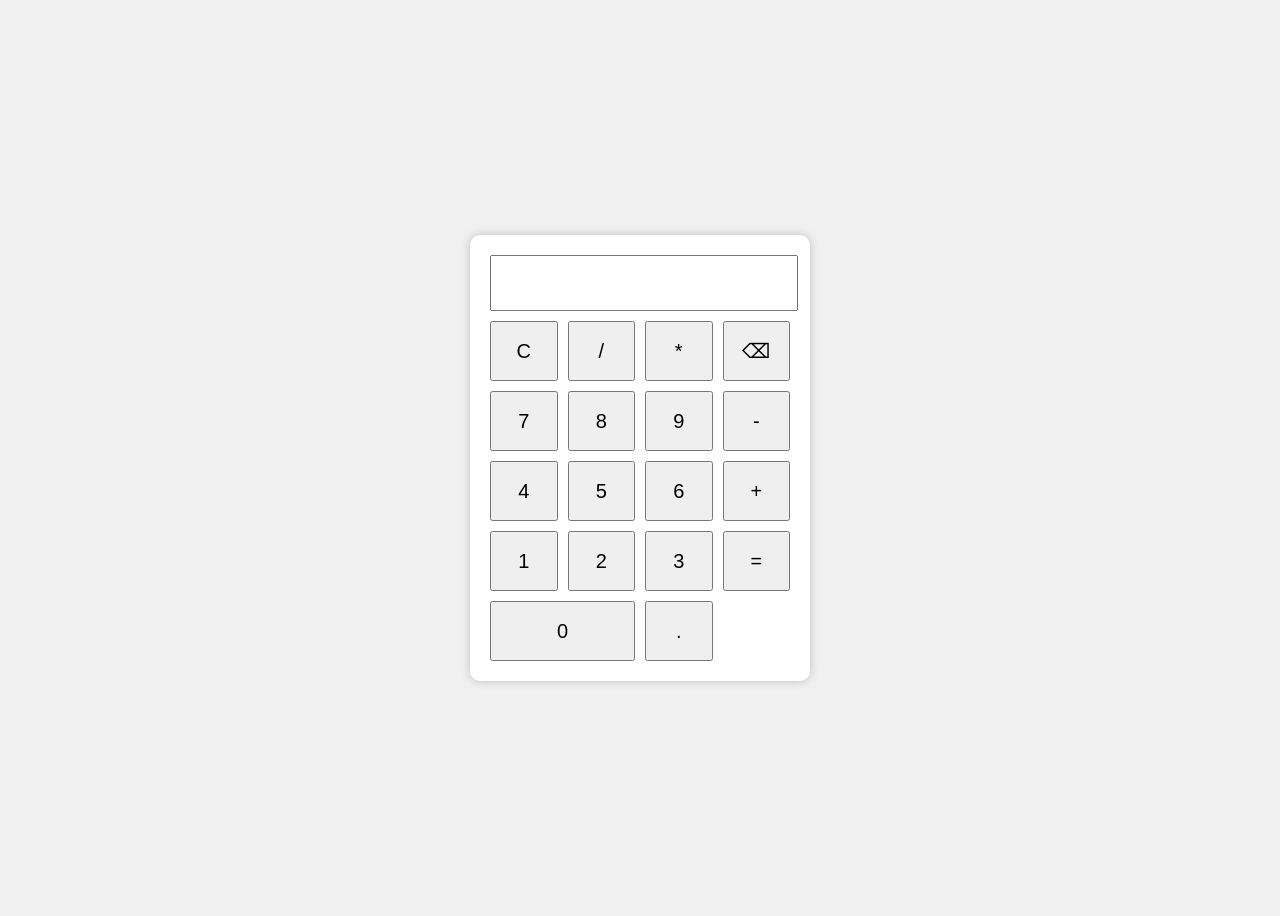
<file: codealpha_calculator/index.html>
<!DOCTYPE html>
<html>
<head>
<meta charset="UTF-8">
<meta name="viewport" content="width=device-width, initial-scale=1.0">
<title>Calculator</title>
<link rel="stylesheet" href="style.css">
</head>

<body>

<div class="calculator">

<input type="text" id="display" readonly>

<div class="buttons">

<button onclick="clearDisplay()">C</button>
<button onclick="appendValue('/')">/</button>
<button onclick="appendValue('*')">*</button>
<button onclick="deleteLast()">⌫</button>

<button onclick="appendValue('7')">7</button>
<button onclick="appendValue('8')">8</button>
<button onclick="appendValue('9')">9</button>
<button onclick="appendValue('-')">-</button>

<button onclick="appendValue('4')">4</button>
<button onclick="appendValue('5')">5</button>
<button onclick="appendValue('6')">6</button>
<button onclick="appendValue('+')">+</button>

<button onclick="appendValue('1')">1</button>
<button onclick="appendValue('2')">2</button>
<button onclick="appendValue('3')">3</button>
<button onclick="calculate()">=</button>

<button onclick="appendValue('0')" class="zero">0</button>
<button onclick="appendValue('.')">.</button>

</div>

</div>

<script src="script.js"></script>

</body>
</html>
</file>
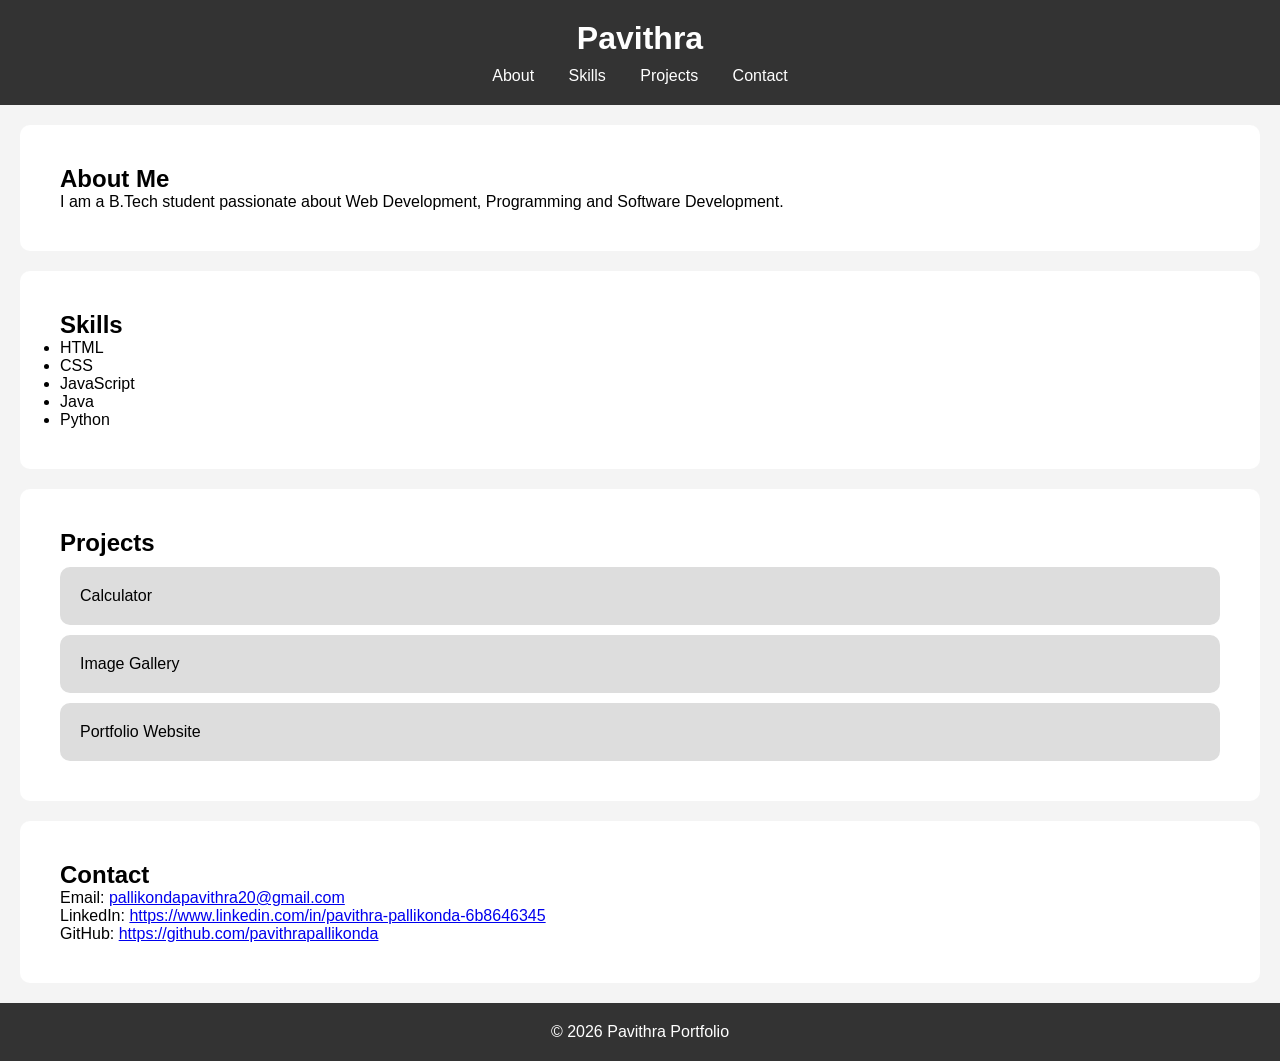
<file: codealpha_portfolio/index.html>
<!DOCTYPE html>
<html lang="en">
<head>
<meta charset="UTF-8">
<meta name="viewport" content="width=device-width, initial-scale=1.0">
<title>My Portfolio</title>
<link rel="stylesheet" href="style.css">
</head>
<body>

<header>
    <h1>Pavithra</h1>
    <nav>
        <a href="#about">About</a>
        <a href="#skills">Skills</a>
        <a href="#projects">Projects</a>
        <a href="#contact">Contact</a>
    </nav>
</header>

<section id="about">
    <h2>About Me</h2>
    <p>
        I am a B.Tech student passionate about Web Development,
        Programming and Software Development.
    </p>
</section>

<section id="skills">
    <h2>Skills</h2>
    <ul>
        <li>HTML</li>
        <li>CSS</li>
        <li>JavaScript</li>
        <li>Java</li>
        <li>Python</li>
    </ul>
</section>

<section id="projects">
    <h2>Projects</h2>
    <div class="project">
        Calculator
    </div>

    <div class="project">
        Image Gallery
    </div>

    <div class="project">
        Portfolio Website
    </div>
</section>

<section id="contact">
    <h2>Contact</h2>
    <p>Email: <a href="pallikondapavithra20@gmail.com">pallikondapavithra20@gmail.com</a></p>
    <p>LinkedIn: <a href="https://www.linkedin.com/in/pavithra-pallikonda-6b8646345">https://www.linkedin.com/in/pavithra-pallikonda-6b8646345</a></p>
    <p>GitHub: <a href="https://github.com/pavithrapallikonda">https://github.com/pavithrapallikonda</a></p>
</section>

<footer>
    <p>© 2026 Pavithra Portfolio</p>
</footer>

<script src="script.js"></script>

</body>
</html>
</file>
<file: codealpha_calculator/style.css>
body{
display:flex;
justify-content:center;
align-items:center;
height:100vh;
background:#f0f0f0;
font-family:Arial;
}

.calculator{
background:white;
padding:20px;
border-radius:10px;
box-shadow:0 0 10px rgba(0,0,0,0.2);
width:300px;
}

#display{
width:100%;
height:50px;
font-size:24px;
text-align:right;
margin-bottom:10px;
}

.buttons{
display:grid;
grid-template-columns:repeat(4,1fr);
gap:10px;
}

button{
height:60px;
font-size:20px;
cursor:pointer;
}

.zero{
grid-column:span 2;
}
</file>
<file: codealpha_portfolio/style.css>
*{
margin:0;
padding:0;
box-sizing:border-box;
font-family:Arial,sans-serif;
}

html{
scroll-behavior:smooth;
}

body{
background:#f4f4f4;
}

header{
background:#333;
color:white;
padding:20px;
text-align:center;
}

nav{
margin-top:10px;
}

nav a{
color:white;
text-decoration:none;
margin:0 15px;
}

section{
padding:40px;
margin:20px;
background:white;
border-radius:10px;
}

.project{
background:#ddd;
padding:20px;
margin-top:10px;
border-radius:10px;
transition:0.3s;
}

.project:hover{
transform:scale(1.03);
}

footer{
text-align:center;
padding:20px;
background:#333;
color:white;
}
</file>
